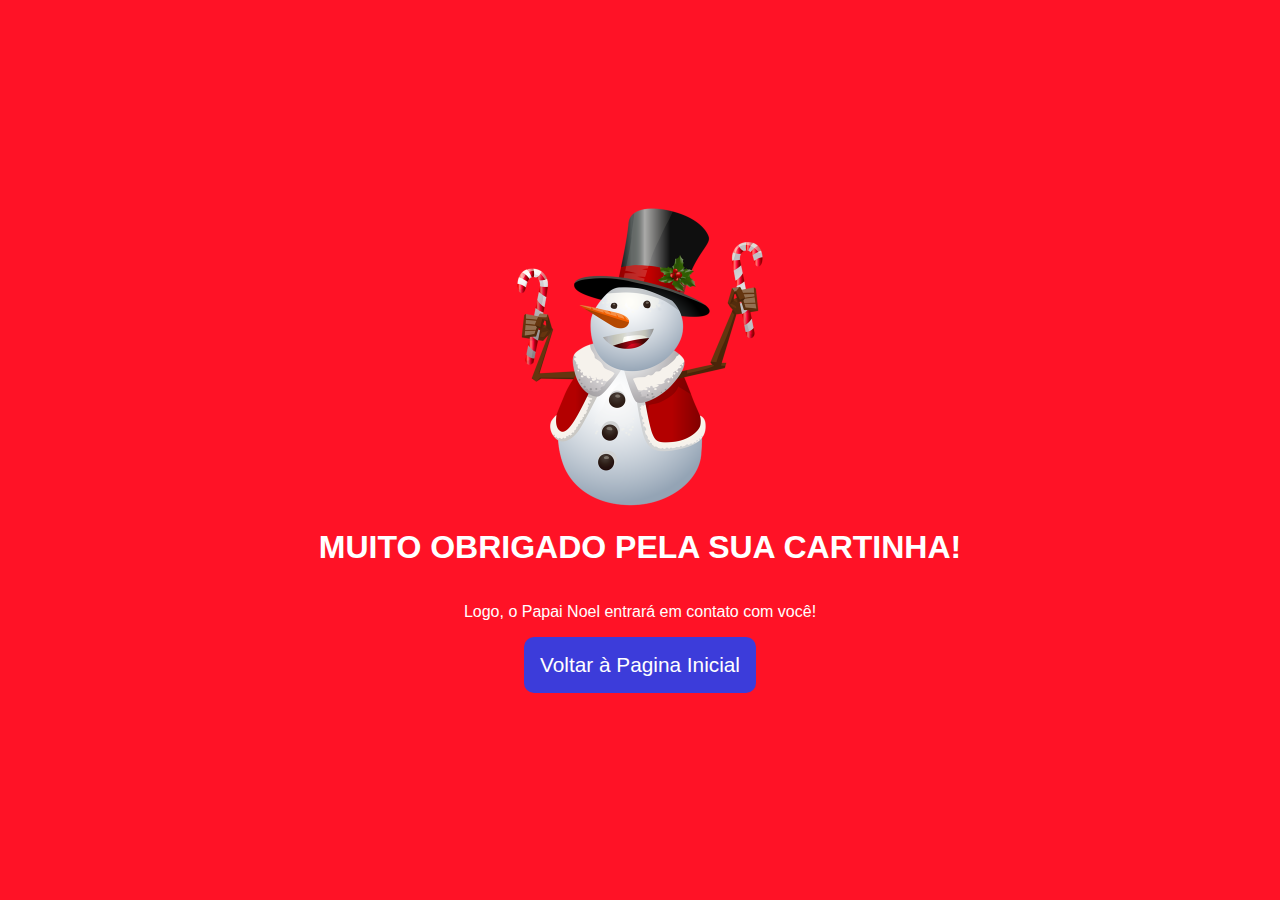
<file: pages/cartinha.html>
<!DOCTYPE html>
<html lang="pt-br">
<head>
    <meta charset="UTF-8">
    <meta http-equiv="X-UA-Compatible" content="IE=edge">
    <meta name="viewport" content="width=device-width, initial-scale=1.0">
    <link rel="stylesheet" href="./index.css">
    <link rel="shortcut icon" href="../images/icon-natal-page.png" type="image/x-icon" />
	<link rel="apple-touch-icon" href="../images/icon-natal-page.png" />
    
    <title>Muito Obrigado Pela Sua Cartinha</title>
    
</head>
<body>
    <div id="main-cartinha">
        <section>
            <img src="../images/w2.png" alt="image">

            <h1>Muito Obrigado Pela Sua Cartinha!</h1>

            <p>Logo, o Papai Noel entrará em contato com você!</p>

            <a href="https://papainoel.me">Voltar à Pagina Inicial</a>
        </section>

    </div>
</body>
</html>
</file>
<file: pages/index.css>
#main-cartinha {
    position: fixed;
    left: 0;
    top: 0;
    width: 100%;
    height: 100%;
    display: flex;
    flex-direction: column;
    justify-content: center;
    align-items: center;
    background-color: #ff1226;
  }
  
  #main-cartinha section {
    display: flex;
    flex-direction: column;
    align-items: center;
    justify-content: center;
  }
  
  #main-cartinha img {
    height: 300px;
  }
  
  #main-cartinha h1 {
    font-family: 'Mochiy Pop P One', sans-serif;
    color: #fff;
    text-transform: uppercase;
  }
  
  #main-cartinha p {
    font-family: 'Mochiy Pop P One', sans-serif;
    color: #fff;
    /* text-transform: uppercase; */
  }
  
  #main-cartinha a {
    font-family: 'Mochiy Pop P One', sans-serif;
    color: #fff;
    background-color: rgb(60, 60, 218);
    padding: 1rem;
    border-radius: 10px;
    font-size: 1.3rem;
    text-decoration: none;
  }
  
  @media only screen and (max-width: 600px) {
    #main-cartinha section {
      width: 85%;
      display: flex;
      flex-direction: column;
      align-items: center;
      justify-content: center;
    }
  
    #main-cartinha h1 {
      text-align: center;
      font-size: 1.5rem;
    }
  
    #main-cartinha p {
      text-align: center;
      font-size: 1.3rem;
    }
  }
</file>
